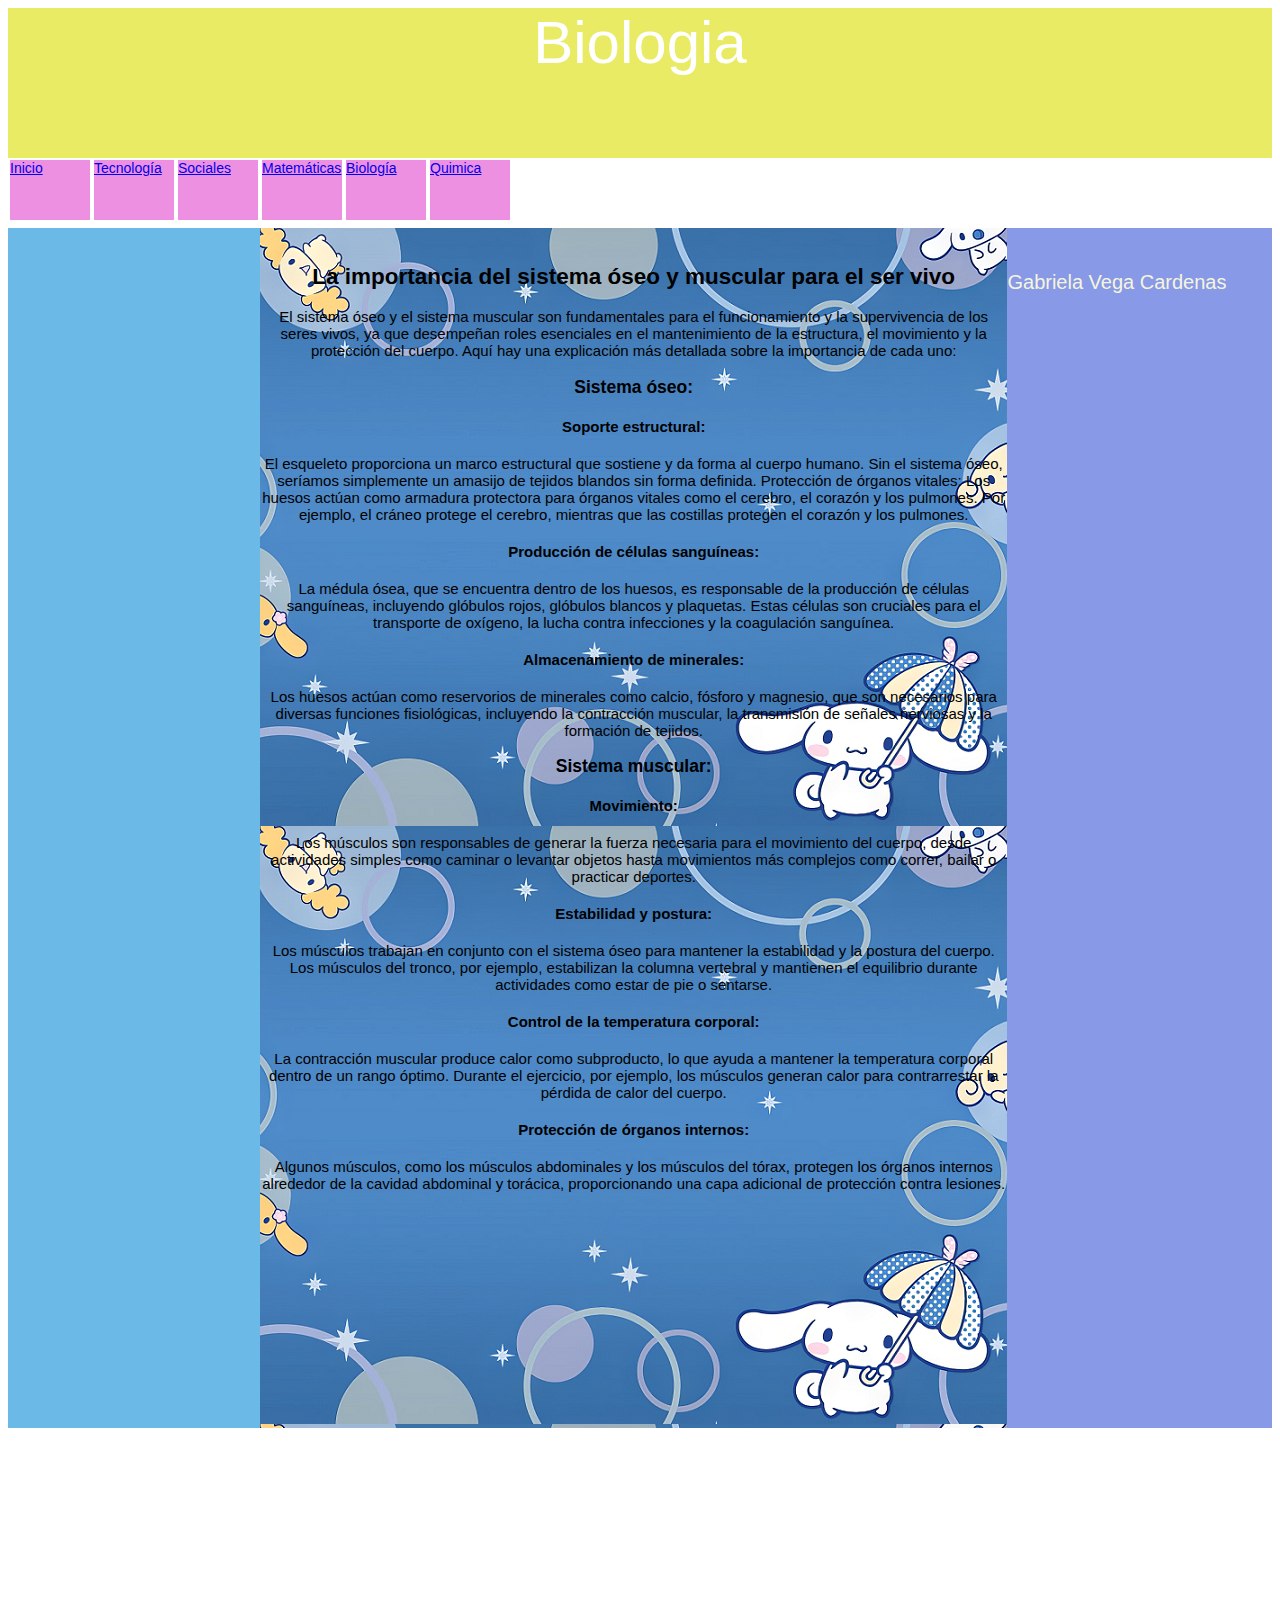
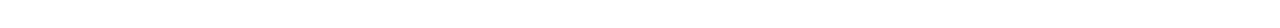
<file: Biologia.html>
<!DOCTYPE html>
<html lang="en">
<head>
    <meta charset="UTF-8">
    <meta http-equiv="X-UA-Compatible" content="IE=edge">
    <meta name="viewport" content="width=device-width, initial-scale=1.0">
    <title>Biologia</title>
    <link rel="stylesheet" href="temas.css">
</head>
<body>
    <div  class="contenedor">

        <div  class="encabezado">Biologia</div>
        <div  class="menu">
            <div class="inicio">
            <a href="index.html">Inicio</a>
            </div>
            <div  class="tecnologia">
                <a href="tecnologia.html">Tecnología</a>
            </div>
            <div class="sociales">
                 <a href="Sociales.html">Sociales</a>
            </div>
            <div class="matematicas">
                <a href="Matematicas.html">Matemáticas</a>
            </div>
            <div class="biologia">
                <a href="Biologia.html">Biología</a>
            </div>
            <div class="quimica">
                <a href="quimica.html">Quimica</a>
            </div>
            

        </div>
        <div  class="contenedor2">
            <div  class="izquierda">
                
            </div>
            <div  class="centro">
                <br>
                 <h2>La importancia del sistema óseo y muscular para el ser vivo</h2>
               <p>El sistema óseo y el sistema muscular son fundamentales para el funcionamiento y la supervivencia de los seres vivos, ya que desempeñan roles esenciales en el mantenimiento de la estructura, el movimiento y la protección del cuerpo. Aquí hay una explicación más detallada sobre la importancia de cada uno:</p>
                <h3> Sistema óseo: </h3>
                 <h4>Soporte estructural: </h4><p>El esqueleto proporciona un marco estructural que sostiene y da forma al cuerpo humano. Sin el sistema óseo, seríamos simplemente un amasijo de tejidos blandos sin forma definida. Protección de órganos vitales: Los huesos actúan como armadura protectora para órganos vitales como el cerebro, el corazón y los pulmones. Por ejemplo, el cráneo protege el cerebro, mientras que las costillas protegen el corazón y los pulmones. </p><h4>Producción de células sanguíneas:</h4><p>La médula ósea, que se encuentra dentro de los huesos, es responsable de la producción de células sanguíneas, incluyendo glóbulos rojos, glóbulos blancos y plaquetas. Estas células son cruciales para el transporte de oxígeno, la lucha contra infecciones y la coagulación sanguínea.</p> <h4>Almacenamiento de minerales: </h4><p>Los huesos actúan como reservorios de minerales como calcio, fósforo y magnesio, que son necesarios para diversas funciones fisiológicas, incluyendo la contracción muscular, la transmisión de señales nerviosas y la formación de tejidos.</p>
                <h3> Sistema muscular: </h3>
                <h4>Movimiento: </h4><p>Los músculos son responsables de generar la fuerza necesaria para el movimiento del cuerpo, desde actividades simples como caminar o levantar objetos hasta movimientos más complejos como correr, bailar o practicar deportes.</p><h4>Estabilidad y postura:</h4><p>Los músculos trabajan en conjunto con el sistema óseo para mantener la estabilidad y la postura del cuerpo. Los músculos del tronco, por ejemplo, estabilizan la columna vertebral y mantienen el equilibrio durante actividades como estar de pie o sentarse. </p><h4>Control de la temperatura corporal: </h4> <p> La contracción muscular produce calor como subproducto, lo que ayuda a mantener la temperatura corporal dentro de un rango óptimo. Durante el ejercicio, por ejemplo, los músculos generan calor para contrarrestar la pérdida de calor del cuerpo.</p><h4> Protección de órganos internos:   </h4><p>Algunos
             músculos, como los músculos abdominales y los músculos del tórax, protegen los órganos internos alrededor de la cavidad abdominal y torácica, proporcionando una capa adicional de protección contra lesiones.</p>
            </div>
            <div  class="derecha">
              <br><p>Gabriela Vega Cardenas</p>
            </div>
        </div></div>
    </div>
</body>
</html>
</file>
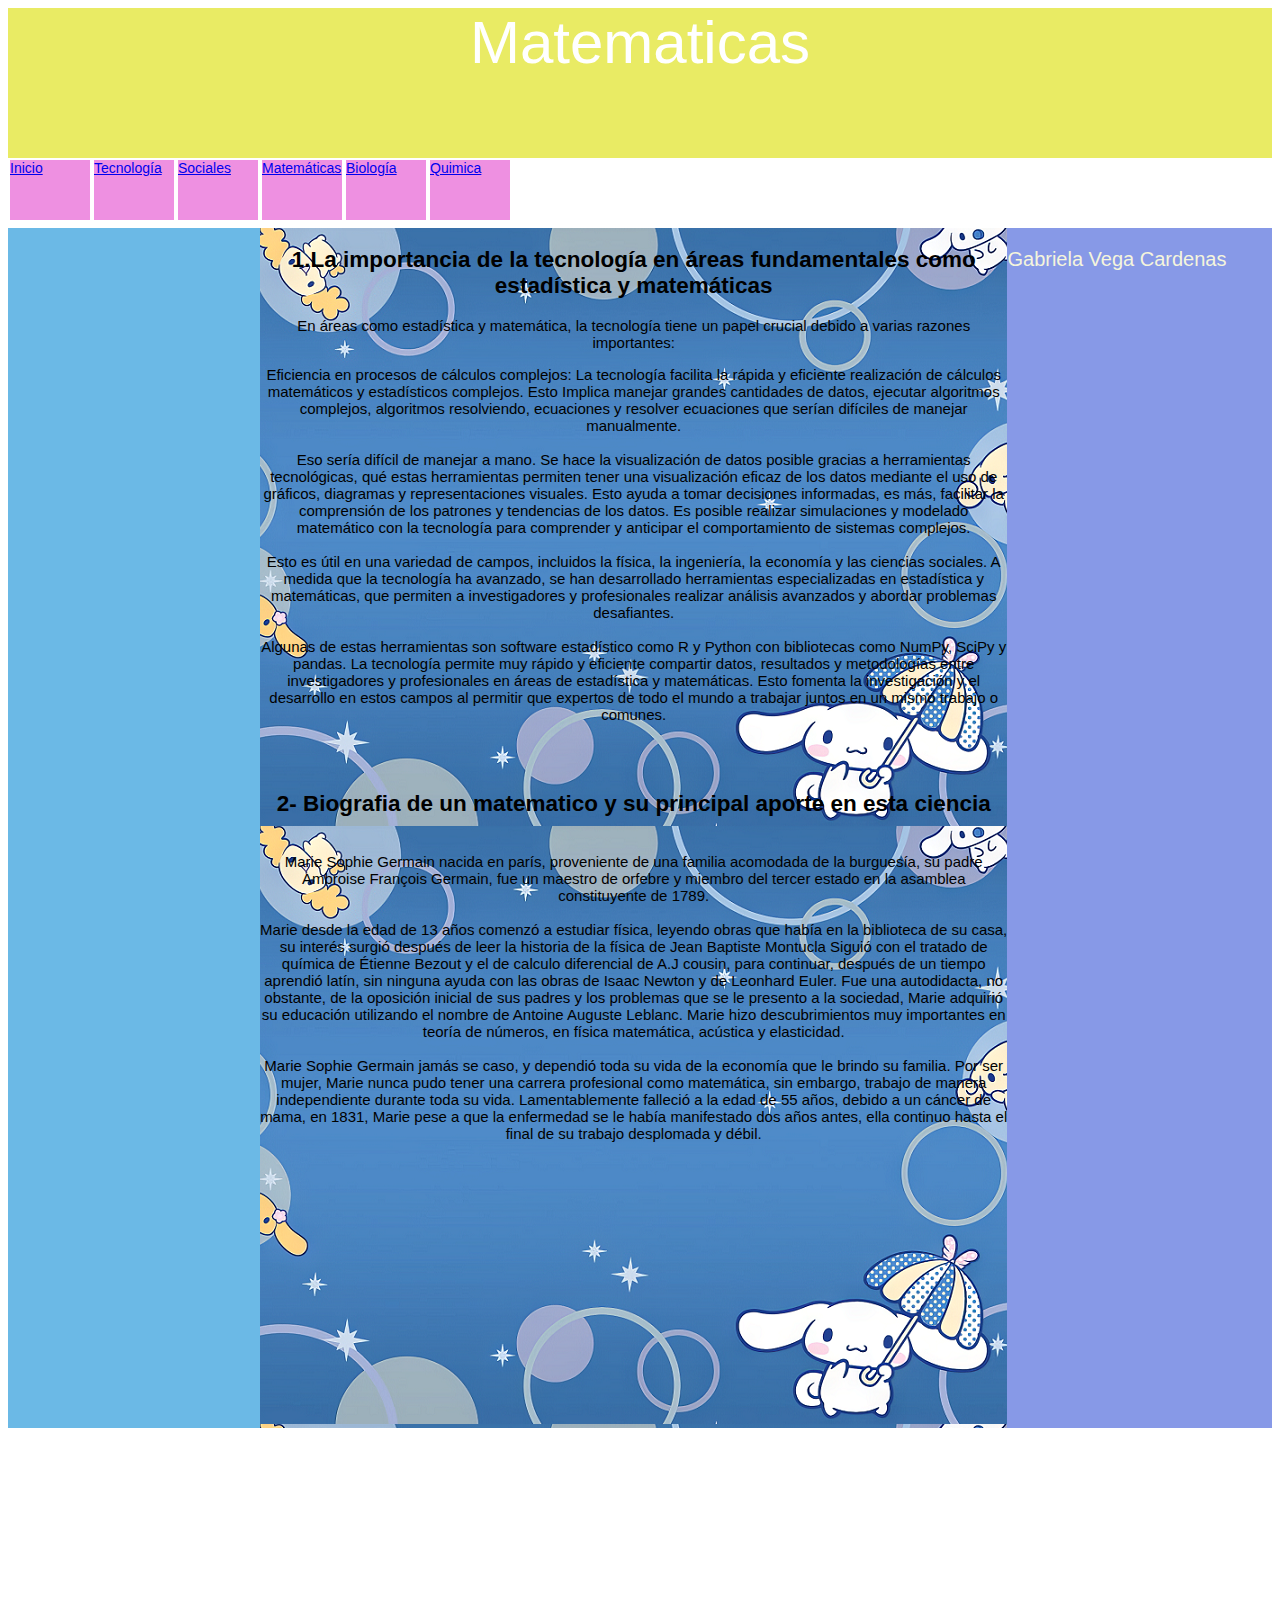
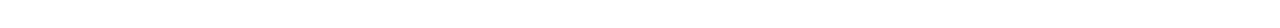
<file: Matematicas.html>
<!DOCTYPE html>
<html lang="en">
<head>
    <meta charset="UTF-8">
    <meta http-equiv="X-UA-Compatible" content="IE=edge">
    <meta name="viewport" content="width=device-width, initial-scale=1.0">
    <title>Matematicas</title>
    <link rel="stylesheet" href="temas.css">
</head>
<body>
    <div  class="contenedor">

        <div  class="encabezado">Matematicas</div>
        <div  class="menu">
            <div class="inicio">
            <a href="index.html">Inicio</a>
            </div>
            <div  class="tecnologia">
                <a href="tecnologia.html">Tecnología</a>
            </div>
            <div class="sociales">
                 <a href="Sociales.html">Sociales</a>
            </div>
            <div class="matematicas">
                <a href="Matematicas.html">Matemáticas</a>
            </div>
            <div class="biologia">
                <a href="Biologia.html">Biología</a>
            </div>
            <div class="quimica">
                <a href="quimica.html">Quimica</a>
            </div>
            

        </div>
        <div  class="contenedor2">
            <div  class="izquierda">
                
            </div>
            <div  class="centro">
                 <h2>1.La importancia de la tecnología en áreas fundamentales como estadística y matemáticas   </h2> 
                En áreas como estadística y matemática, la tecnología tiene un papel crucial debido a varias razones importantes:<p>Eficiencia en procesos de cálculos complejos: La tecnología facilita la rápida y eficiente realización de cálculos matemáticos y estadísticos complejos. Esto Implica manejar grandes cantidades de datos, ejecutar algoritmos complejos, algoritmos resolviendo, ecuaciones y resolver ecuaciones que serían difíciles de manejar manualmente. <br><br> Eso sería difícil de manejar a mano. Se hace la visualización de datos posible gracias a herramientas tecnológicas, qué estas herramientas permiten tener una visualización eficaz de los datos mediante el uso de gráficos, diagramas y representaciones visuales. Esto ayuda a tomar decisiones informadas, es más, facilitar la comprensión de los patrones y tendencias de los datos. Es posible realizar simulaciones y modelado matemático con la tecnología para comprender y anticipar el comportamiento de sistemas complejos. <br><br> Esto es útil en una variedad de campos, incluidos la física, la ingeniería, la economía y las ciencias sociales. A medida que la tecnología ha avanzado, se han desarrollado herramientas especializadas en estadística y matemáticas, que permiten a investigadores y profesionales realizar análisis avanzados y abordar problemas desafiantes. <br><br>  Algunas de estas herramientas son software estadístico como R y Python con bibliotecas como NumPy, SciPy y pandas. La tecnología permite muy rápido y eficiente compartir datos, resultados y metodologías entre investigadores y profesionales en áreas de estadística y matemáticas. Esto fomenta la investigación y el desarrollo en estos campos al permitir que expertos de todo el mundo a trabajar juntos en un mismo trabajo o comunes.      </p> <br> <br>
                <h2>2- Biografia de un matematico y su principal aporte en esta ciencia </h2> <br>
                Marie Sophie Germain nacida en parís, proveniente de una familia acomodada de la burguesía, su padre Ambroise François Germain, fue un maestro de orfebre y miembro del tercer estado en la asamblea constituyente de 1789. <br> <br> Marie desde la edad de 13 años comenzó a estudiar física, leyendo obras que había en la biblioteca de su casa, su interés surgió después de leer la historia de la física de Jean Baptiste Montucla Siguió con el tratado de química de Étienne Bezout  y el de calculo diferencial de A.J cousin, para continuar, después de un tiempo aprendió latín, sin ninguna ayuda con las obras de Isaac Newton y de Leonhard Euler. Fue una autodidacta, no obstante, de la oposición inicial de sus padres y los problemas que se le presento a la sociedad, Marie adquirió su educación utilizando el nombre de Antoine Auguste Leblanc. Marie hizo descubrimientos muy importantes en teoría de números, en física matemática, acústica y elasticidad.  <br> <br>Marie Sophie Germain jamás se caso, y dependió toda su vida de la economía que le brindo su familia. Por ser mujer, Marie nunca pudo tener una carrera profesional como matemática, sin embargo, trabajo de manera independiente durante toda su vida. Lamentablemente falleció a la edad de 55 años, debido a un cáncer de mama, en 1831, Marie pese a que la enfermedad se le había manifestado dos años antes, ella continuo hasta el final de su trabajo desplomada y débil.         
            </div>
            <div  class="derecha">
                <p>Gabriela Vega Cardenas</p>
            </div>
        </div>
    </div>
</body>
</html>
</file>
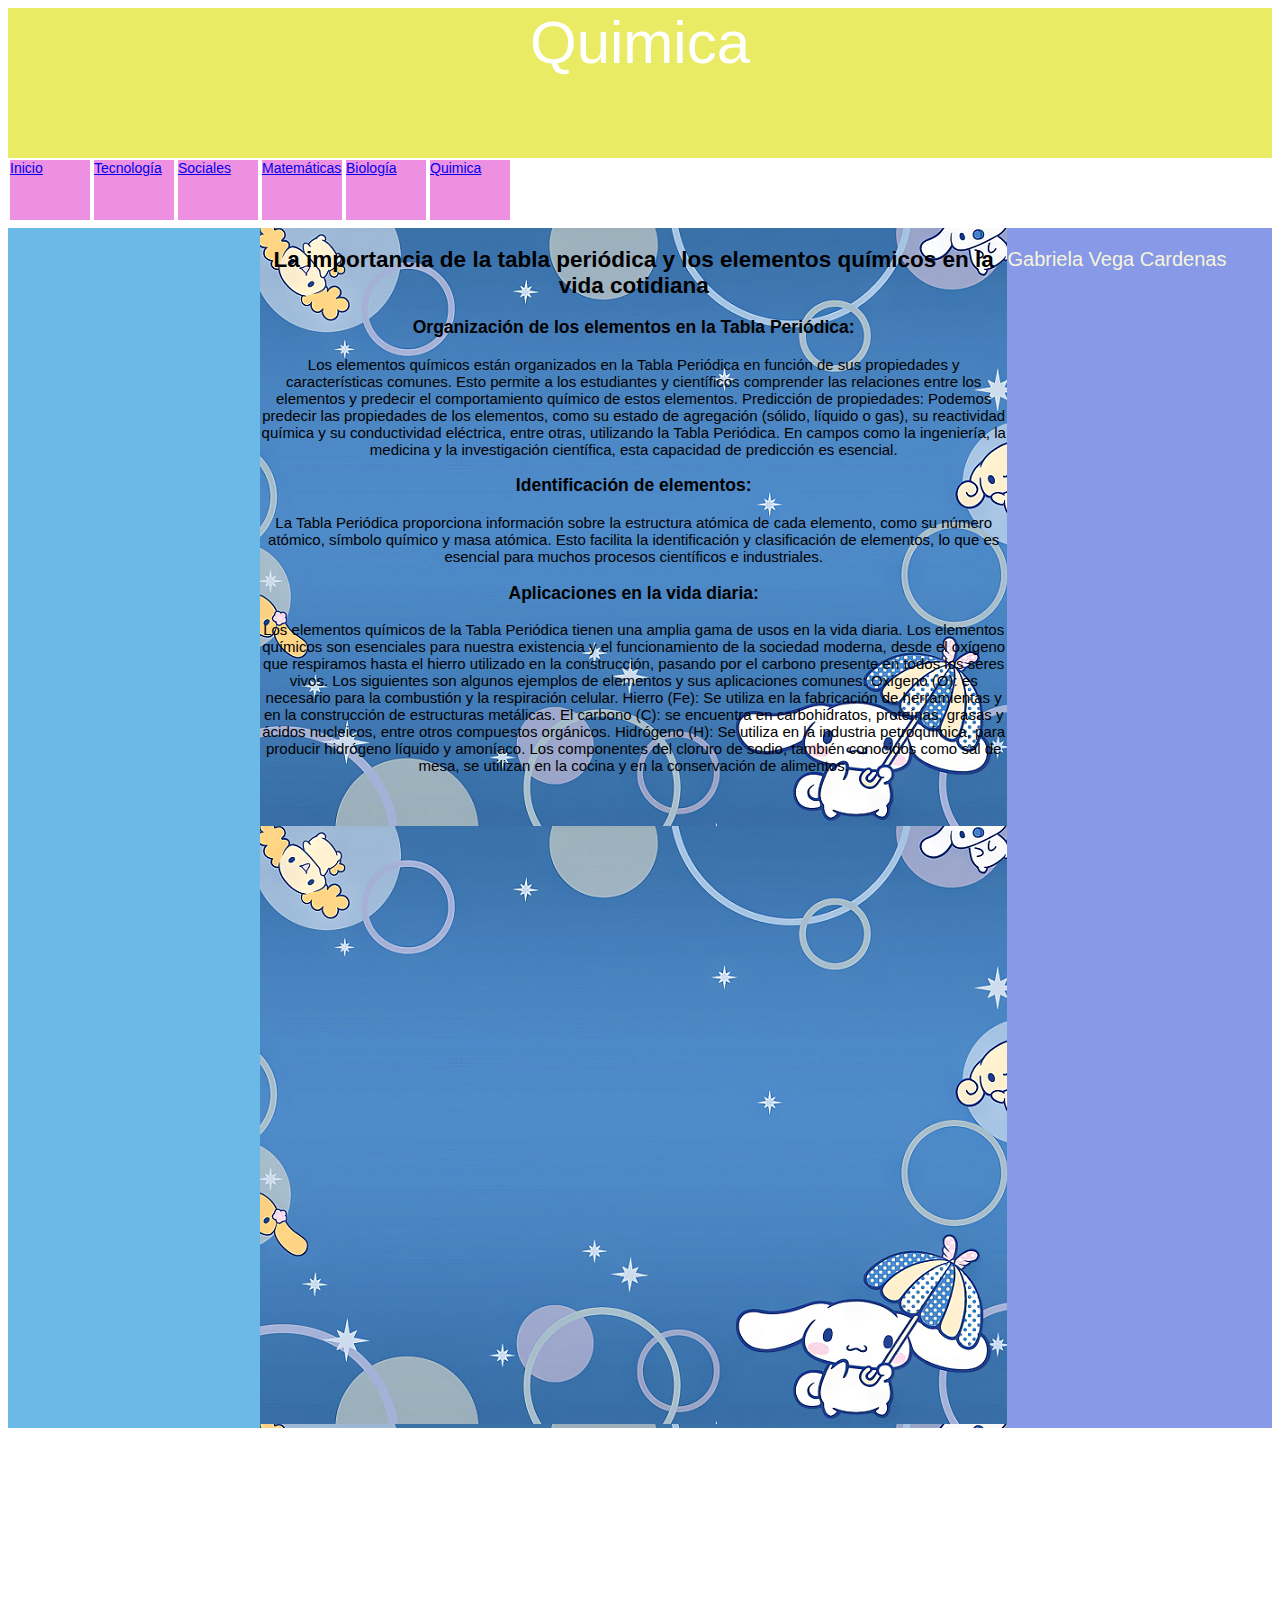
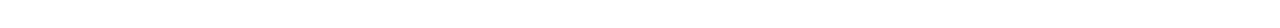
<file: quimica.html>
<!DOCTYPE html>
<html lang="en">
<head>
    <meta charset="UTF-8">
    <meta http-equiv="X-UA-Compatible" content="IE=edge">
    <meta name="viewport" content="width=device-width, initial-scale=1.0">
    <title>Quimica</title>
    <link rel="stylesheet" href="temas.css">
</head>
<body>
    <div  class="contenedor">

        <div  class="encabezado">Quimica</div>
        <div  class="menu">
            <div class="inicio">
            <a href="index.html">Inicio</a>
            </div>
            <div  class="tecnologia">
                <a href="tecnologia.html">Tecnología</a>
            </div>
            <div class="sociales">
                 <a href="Sociales.html">Sociales</a>
            </div>
            <div class="matematicas">
                <a href="Matematicas.html">Matemáticas</a>
            </div>
            <div class="biologia">
                <a href="Biologia.html">Biología</a>
            </div>
            <div class="quimica">
                <a href="quimica.html">Quimica</a>
            </div>
            

        </div>
        <div  class="contenedor2">
            <div  class="izquierda">
                
            </div>
            <div  class="centro">
               <h2>La importancia de la tabla periódica y los elementos químicos en la vida cotidiana</h2>

              <h3> Organización de los elementos en la Tabla Periódica:</h3><p>Los elementos químicos están organizados en la Tabla Periódica en función de sus propiedades y características comunes. Esto permite a los estudiantes y científicos comprender las relaciones entre los elementos y predecir el comportamiento químico de estos elementos. Predicción de propiedades: Podemos predecir las propiedades de los elementos, como su estado de agregación (sólido, líquido o gas), su reactividad química y su conductividad eléctrica, entre otras, utilizando la Tabla Periódica. En campos como la ingeniería, la medicina y la investigación científica, esta capacidad de predicción es esencial.</p>
              <h3>Identificación de elementos:</h3><p> La Tabla Periódica proporciona información sobre la estructura atómica de cada elemento, como su número atómico, símbolo químico y masa atómica. Esto facilita la identificación y clasificación de elementos, lo que es esencial para muchos procesos científicos e industriales.</p>
              <h3> Aplicaciones en la vida diaria: </h3><p>Los elementos químicos de la Tabla Periódica tienen una amplia gama de usos en la vida diaria. Los elementos químicos son esenciales para nuestra existencia y el funcionamiento de la sociedad moderna, desde el oxígeno que respiramos hasta el hierro utilizado en la construcción, pasando por el carbono presente en todos los seres vivos.
                Los siguientes son algunos ejemplos de elementos y sus aplicaciones comunes:
                Oxígeno (O): es necesario para la combustión y la respiración celular. Hierro (Fe): Se utiliza en la fabricación de herramientas y en la construcción de estructuras metálicas. El carbono (C): se encuentra en carbohidratos, proteínas, grasas y ácidos nucleicos, entre otros compuestos orgánicos. Hidrógeno (H): Se utiliza en la industria petroquímica, para producir hidrógeno líquido y amoníaco. Los componentes del cloruro de sodio, también conocidos como sal de mesa, se utilizan en la cocina y en la conservación de alimentos.</p>
            </div>
            <div  class="derecha">
                <p>Gabriela Vega Cardenas</p>
            </div>
        </div>
    </div>
</body>
</html>
</file>
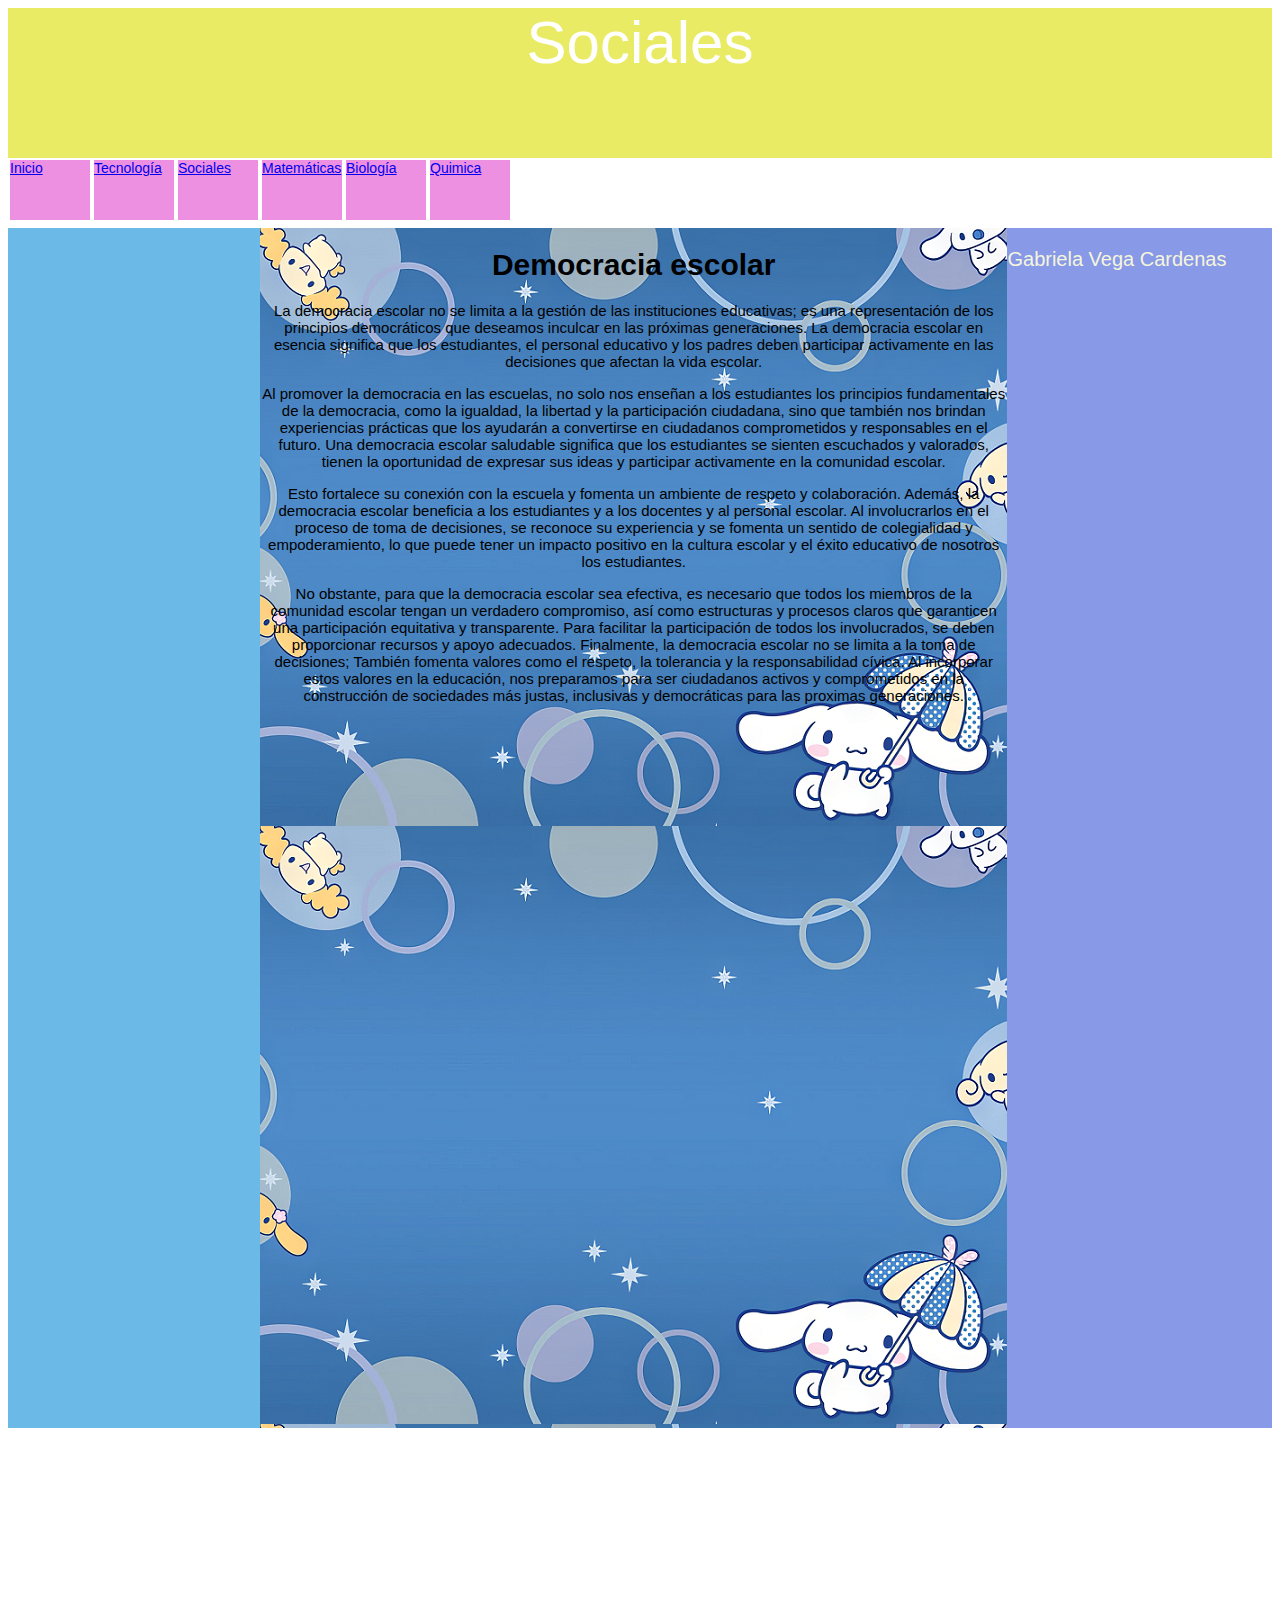
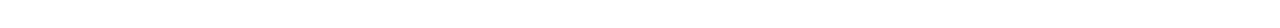
<file: Sociales.html>
<!DOCTYPE html>
<html lang="en">
<head>
    <meta charset="UTF-8">
    <meta http-equiv="X-UA-Compatible" content="IE=edge">
    <meta name="viewport" content="width=device-width, initial-scale=1.0">
    <title>Sociales</title>
    <link rel="stylesheet" href="temas.css">
</head>
<body>
    <div  class="contenedor">

        <div  class="encabezado">Sociales</div>
        <div  class="menu">
            <div class="inicio">
            <a href="index.html">Inicio</a>
            </div>
            <div  class="tecnologia">
                <a href="tecnologia.html">Tecnología</a>
            </div>
            <div class="sociales">
                 <a href="Sociales.html">Sociales</a>
            </div>
            <div class="matematicas">
                <a href="Matematicas.html">Matemáticas</a>
            </div>
            <div class="biologia">
                <a href="Biologia.html">Biología</a>
            </div>
            <div class="quimica">
                <a href="quimica.html">Quimica</a>
            </div>
            

        </div>
        <div  class="contenedor2">
            <div  class="izquierda">
                
            </div>
            <div  class="centro">
                <h1>Democracia escolar</h1>
<p>La democracia escolar no se limita a la gestión de las instituciones educativas; es una representación de los principios democráticos que deseamos inculcar en las próximas generaciones. La democracia escolar en esencia significa que los estudiantes, el personal educativo y los padres deben participar activamente en las decisiones que afectan la vida escolar.</p>
<p>Al promover la democracia en las escuelas, no solo nos enseñan a los estudiantes los principios fundamentales de la democracia, como la igualdad, la libertad y la participación ciudadana, sino que también nos brindan experiencias prácticas que los ayudarán a convertirse en ciudadanos comprometidos y responsables en el futuro. Una democracia escolar saludable significa que los estudiantes se sienten escuchados y valorados, tienen la oportunidad de expresar sus ideas y participar activamente en la comunidad escolar.</p> <p>Esto fortalece su conexión con la escuela y fomenta un ambiente de respeto y colaboración. Además, la democracia escolar beneficia a los estudiantes y a los docentes y al personal escolar. Al involucrarlos en el proceso de toma de decisiones, se reconoce su experiencia y se fomenta un sentido de colegialidad y empoderamiento, lo que puede tener un impacto positivo en la cultura escolar y el éxito educativo de nosotros los estudiantes.</p> No obstante, para que la democracia escolar sea efectiva, es necesario que todos los miembros de la comunidad escolar tengan un verdadero compromiso, así como estructuras y procesos claros que garanticen una participación equitativa y transparente. Para facilitar la participación de todos los involucrados, se deben proporcionar recursos y apoyo adecuados. Finalmente, la democracia escolar no se limita a la toma de decisiones; También fomenta valores como el respeto, la tolerancia y la responsabilidad cívica. Al incorporar estos valores en la educación, nos preparamos para ser ciudadanos activos y comprometidos en la construcción de sociedades más justas, inclusivas y democráticas para las proximas generaciones.
            </div>
            <div  class="derecha">
                <p>Gabriela Vega Cardenas</p>
                
            </div>
        </div>
    </div>
</body>
</html>
</file>
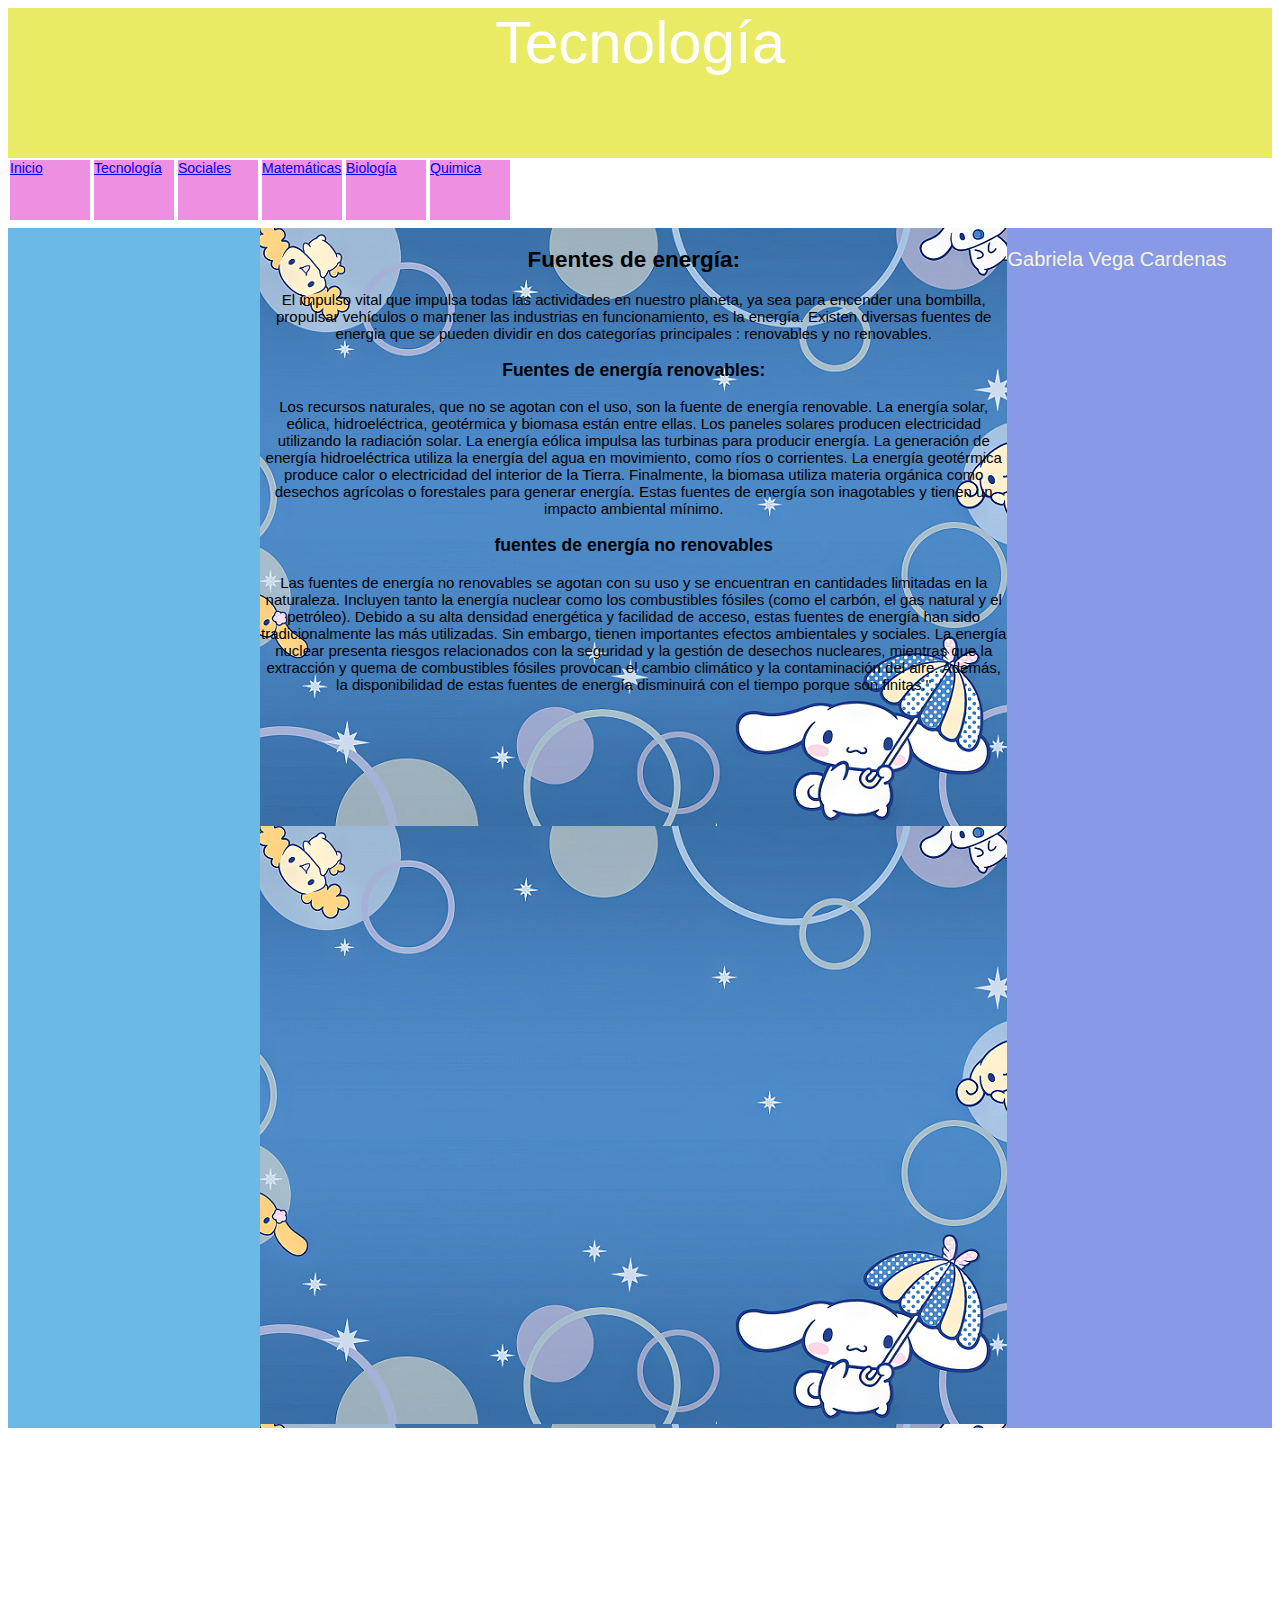
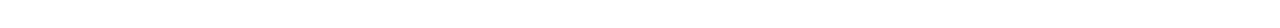
<file: tecnologia.html>
<!DOCTYPE html>
<html lang="en">
<head>
    <meta charset="UTF-8">
    <meta http-equiv="X-UA-Compatible" content="IE=edge">
    <meta name="viewport" content="width=device-width, initial-scale=1.0">
    <title>Tecnología</title>
    <link rel="stylesheet" href="temas.css">
</head>
<body>
    <div  class="contenedor">

        <div  class="encabezado">Tecnología</div>
        <div  class="menu">
            <div class="inicio">
            <a href="index.html">Inicio</a>
            </div>
            <div  class="tecnologia">
                <a href="tecnologia.html">Tecnología</a>
            </div>
            <div class="sociales">
                 <a href="Sociales.html">Sociales</a>
            </div>
            <div class="matematicas">
                <a href="Matematicas.html">Matemáticas</a>
            </div>
            <div class="biologia">
                <a href="Biologia.html">Biología</a>
            </div>
            <div class="quimica">
                <a href="quimica.html">Quimica</a>
            </div>
            

        </div>
        <div  class="contenedor2">
            <div  class="izquierda">
                
            </div>
            <div  class="centro">
                <h2> Fuentes de  energía: </h2>
                <p>El  impulso  vital  que  impulsa  todas  las  actividades  en  nuestro  planeta,  ya  sea  para  encender  una  bombilla,  propulsar  vehículos  o  mantener  las  industrias  en  funcionamiento,  es  la  energía.   Existen  diversas fuentes  de  energia que  se  pueden  dividir  en  dos categorías  principales  :  renovables  y  no renovables. </p>
                
                <h3> Fuentes de energía renovables: </h3>
                <p>Los recursos naturales, que no se agotan con el uso, son la fuente de energía renovable. La energía solar, eólica, hidroeléctrica, geotérmica y biomasa están entre ellas. Los paneles solares producen electricidad utilizando la radiación solar. La energía eólica impulsa las turbinas para producir energía. La generación de energía hidroeléctrica utiliza la energía del agua en movimiento, como ríos o corrientes. La energía geotérmica produce calor o electricidad del interior de la Tierra. Finalmente, la biomasa utiliza materia orgánica como desechos agrícolas o forestales para generar energía. Estas fuentes de energía son inagotables y tienen un impacto ambiental mínimo.</p>
                
               <h3> fuentes de energía no renovables </h3>
               <p> Las fuentes de energía no renovables se agotan con su uso y se encuentran en cantidades limitadas en la naturaleza. Incluyen tanto la energía nuclear como los combustibles fósiles (como el carbón, el gas natural y el petróleo). Debido a su alta densidad energética y facilidad de acceso, estas fuentes de energía han sido tradicionalmente las más utilizadas. Sin embargo, tienen importantes efectos ambientales y sociales. La energía nuclear presenta riesgos relacionados con la seguridad y la gestión de desechos nucleares, mientras que la extracción y quema de combustibles fósiles provocan el cambio climático y la contaminación del aire. Además, la disponibilidad de estas fuentes de energía disminuirá con el tiempo porque son finitas.''</p>
            </div>
            <div  class="derecha">
                <p>Gabriela Vega Cardenas</p>
            </div>
        </div>
    </div>
</body>
</html>
</file>
<file: temas.css>
.contenedor{
    width:100%;
    height: 1400px;
    background-color: dimgray;
    font-family: 'Segoe UI', Tahoma, Geneva, Verdana, sans-serif;
}
.encabezado{
width: 100%;
height: 150px;
background-color: rgba(236, 238, 100, 0.979);
font-size: 60px;
color: rgb(255, 255, 255);
text-align: center;
font-family: Verdana, Geneva, Tahoma, sans-serif;

}
.menu{
width: 100%;
height: 70px;
background-color: white;
display: flex;


}

.inicio{
    width: 80px;
    height: 60px;
    background-color: rgb(238, 144, 225);
    margin: 2px;
    font-size: 14px;
        
        
}
.tecnologia{
    width: 80px;
    height: 60px;
    background-color: rgb(238, 144, 225);
    margin: 2px;
    font-size: 14px;
        
}
.sociales{
width: 80px;
height: 60px;
background-color: rgb(238, 144, 225);
margin: 2px;
font-size: 14px;


}
.quimica{
width: 80px;
height: 60px;
background-color: rgb(238, 144, 225);
margin: 2px;
font-size: 14px;

}
.matematicas{
width: 80px;
height: 60px;
background-color: rgb(238, 144, 225);
margin: 2px;
font-size: 14px;

}
.biologia{   
width: 80px;
height: 60px;
background-color: rgb(238, 144, 225);
margin: 2px;
font-size: 14px;

}

.contenedor2{
width: 100%;
height: 100%;
background-color: rgb(255, 255, 255);
display: flex;

}

.izquierda{
width: 20%;
height: 1200px;
font-size: 25px;
background-color: rgb(107, 185, 230);
background-repeat: no-repeat;

}
.centro{

height: 1200px;
background-color: rgb(0, 140, 255);
font-size: 15px;
color: rgb(0, 0, 0);
text-align: center;
font-family: 'Trebuchet MS', 'Lucida Sans Unicode', 'Lucida Grande', 'Lucida Sans', Arial, sans-serif;
background-image: url("g.png");                                  
    width: 750px;

}
.derecha{
width: 21%;
height: 1200px;
background-color: rgb(135, 153, 231);
font-size: 20px;
color: beige;
text-align: justify;
font-family: 'Trebuchet MS', 'Lucida Sans Unicode', 'Lucida Grande', 'Lucida Sans', Arial, sans-serif;

}
</file>
